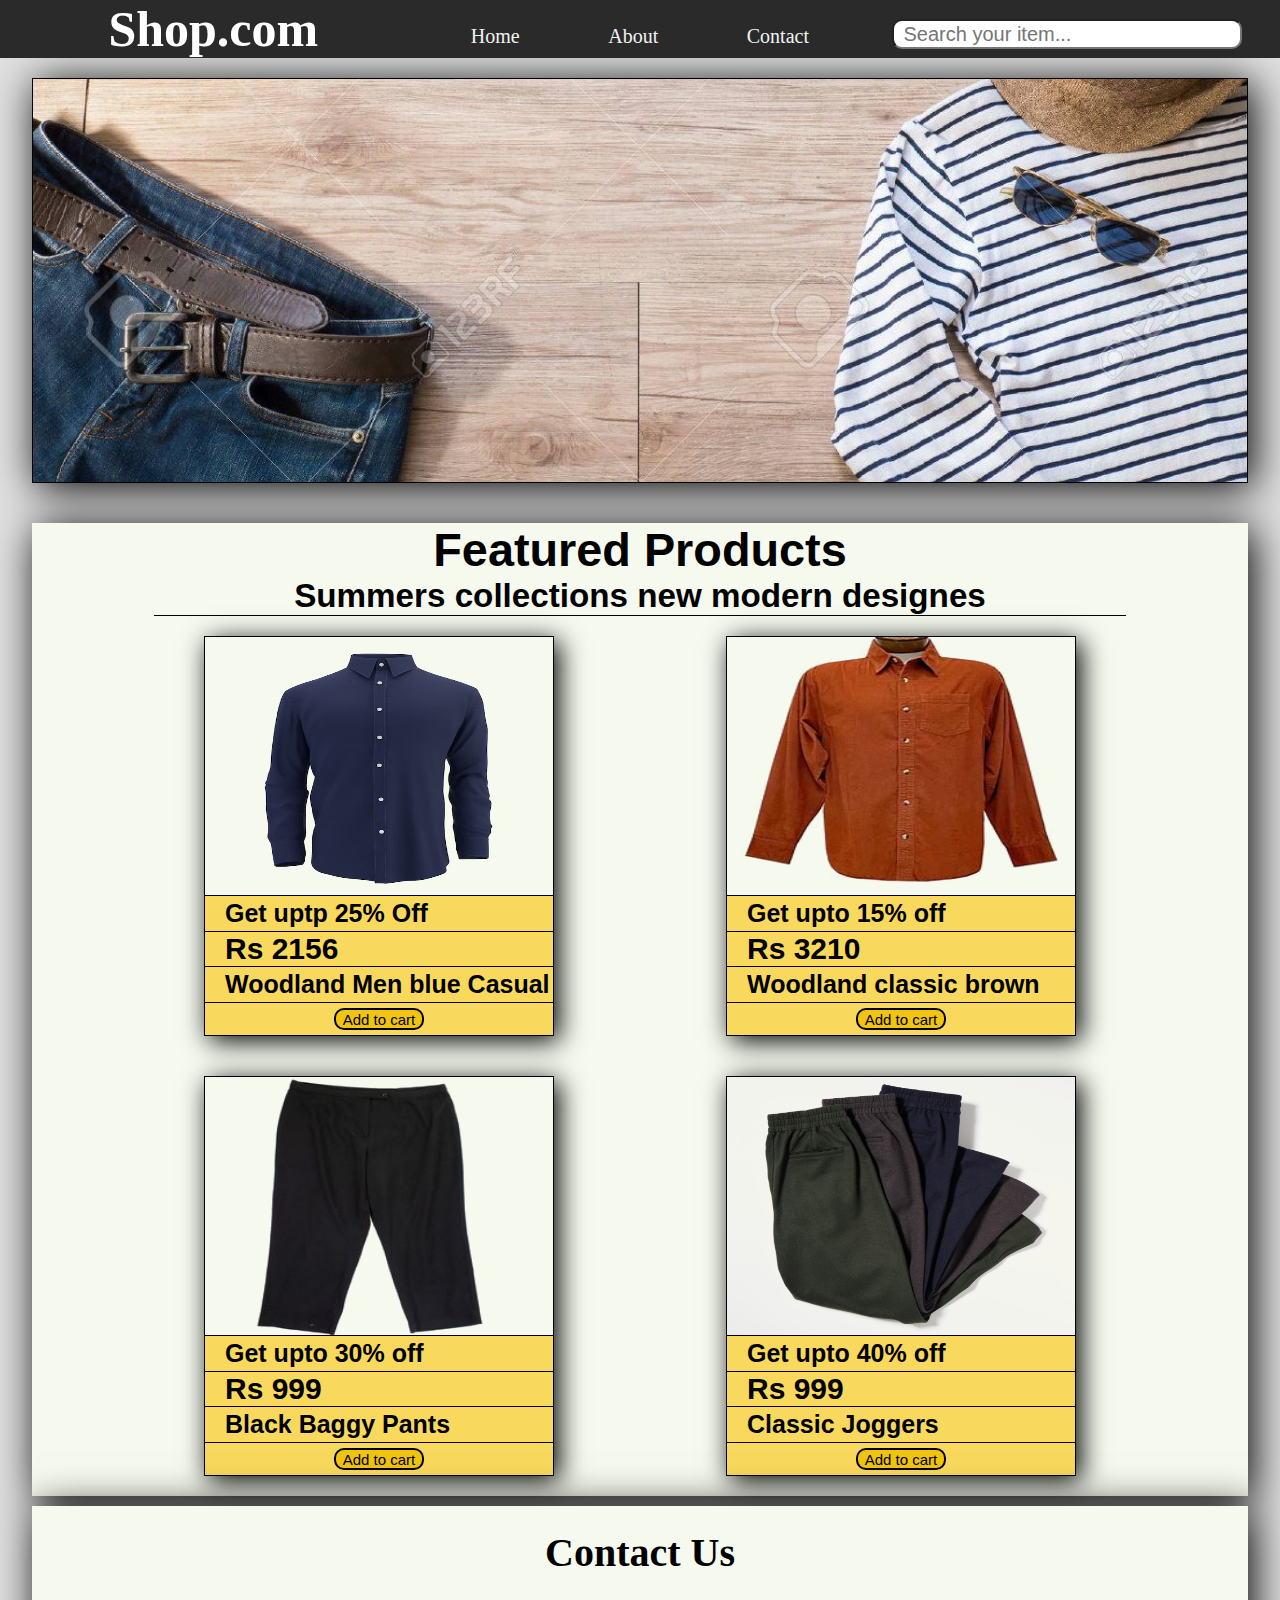
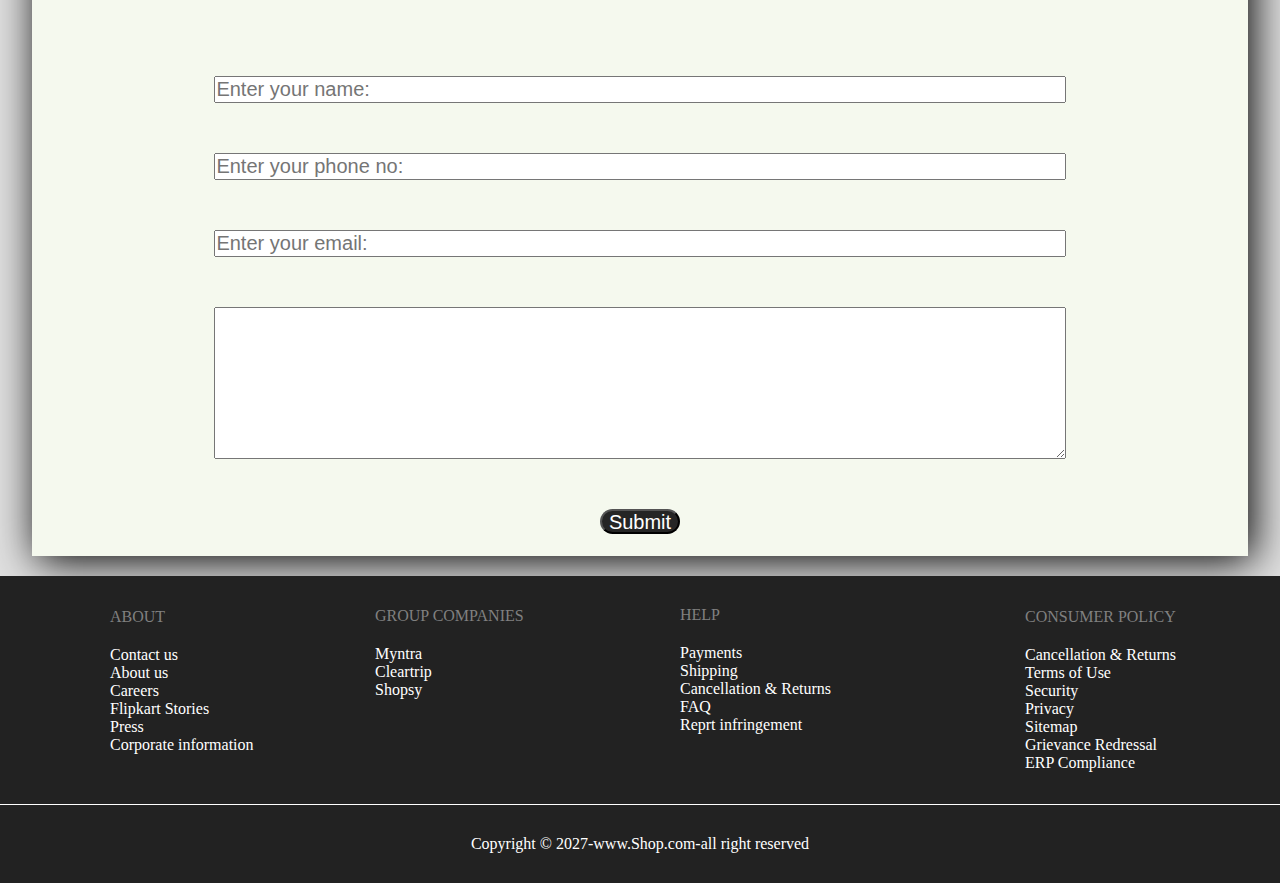
<file: index.html>
<!DOCTYPE html>
<html lang="en">
<head>
    <meta charset="UTF-8">
    <meta name="viewport" content="width=device-width, initial-scale=1.0">
    <title>Document</title>
    <link rel="stylesheet" href="sidevchallange.css">
</head>
<body>

    <div class="container">

  <!-- nav bar start -->
   <nav class="navbar h-nav" >

      <div class="left_nav v-class">
        <h1>Shop.com</h1>
      </div>

       <div class="middle_nav v-class">
        <a href="" >Home</a>
        <a href="">About</a>
        <a href="#contact">Contact</a>
       </div>

       <div class="right_nav v-class">
        <input type="search" placeholder="Search your item..." id="search">
       </div>

    <div class="burger">
        <div class="line"></div>
        <div class="line"></div>
        <div class="line"></div>
    </div>

   </nav>
   <!-- nav bar end -->

   <section class="info_section">
            
                <img src="background2.jpg" alt="">
                
    </section>

   <section class="product_section">

    <div class="heading_section">
        <h3 id="heading3">Featured Products</h3>
        <h5 id="heading5"> Summers collections new modern designes</h5>
    </div>

   <div class="upper_section">
    <div class="card1" onclick="window.location.href='siproduct.html'">
        <div class="image_section">
            <a href="">
                <img src="siblue.avif" alt="">
            </a>
        </div>
        <div class="offer">Get uptp 25% Off</div>
        <div class="price">Rs 2156</div>
        <div class="product_name">Woodland Men blue Casual</div>
        <div class="button">
            <button>Add to cart</button>
        </div>

    </div>
    <div class="card2" onclick="window.location.href='siproduct2.html'">
        <div class="image_section"> 
            <a href="">
                <img src="si1.jpg" alt="">
            </a>
        </div>
        <div class="offer">Get upto 15% off</div>
        <div class="price">Rs 3210</div>
        <div class="product_name">Woodland classic brown</div>
        <div class="button">
            <button>Add to cart</button>
        </div>
    </div>
   </div>

   <div class="lower_section">
    <div class="card3" onclick="window.location.href='siproduct3.html'">
        <div class="image_section">
            <a href="">
                <img src="siblack.jpg" alt="">
            </a>
        </div>

        <div class="offer">Get upto 30% off</div>
        <div class="price">Rs 999</div>
        <div class="product_name">Black Baggy Pants</div>
        <div class="button">
            <button>Add to cart</button>
        </div>

    </div>
    <div class="card4" onclick="window.location.href='siproduct4.html'">
        <div class="image_section">
            <a href="">
                <img src="sipants.avif" alt="">
            </a>
        </div>
        <div class="offer">Get upto 40% off</div>
        <div class="price">Rs 999</div>
        <div class="product_name">Classic Joggers</div>
        <div class="button">
            <button>Add to cart</button>
        </div>
    </div>
   </div>

  </section>

   <section id="contact">
    <h2>Contact Us</h2>
     <div class="form">
        <input type="text" name="text" id="text" placeholder="Enter your name:">
        <input type="text" name="number" id="number" placeholder="Enter your phone no:">
        <input type="email" name="email" id="email" placeholder="Enter your email:">
        <textarea name="text" id="textarea" cols="30" rows="10"></textarea>
        <button id="submit">Submit</button>
     </div>
</section>

<footer class="footer">
    

            
          <div class="footer1">
            <div class="div1">
          <div class="para">
                <p >ABOUT</p>
                </div>
                <ul>
                    <li>Contact us</li>
                    <li>About us</li>
                    <li>Careers</li>
                    <li>Flipkart Stories</li>
                    <li>Press</li>
                    <li>Corporate information</li>
                </ul>
            </div>
            <div class="div2">
                <div class="para">
                <p >GROUP COMPANIES</p>
                </div>
                <ul>
                    <li>Myntra</li>
                    <li>Cleartrip</li>
                    <li>Shopsy</li>
                </ul>
            </div>
            
            <div class="div3">
                <div class="para">
                <p >HELP</p>
                </div>
                <ul>
                    <li>Payments</li>
                    <li>Shipping</li>
                    <li>Cancellation & Returns</li>
                    <li>FAQ</li>
                    <li>Reprt infringement</li>
                </ul>
            </div>
            <div class="div4">
                <div class="para">
                <p >CONSUMER POLICY</p>
                </div>
                <ul>
                    <li>Cancellation & Returns</li>
                    <li>Terms of Use</li>
                    <li>Security</li>
                    <li>Privacy</li>
                    <li>Sitemap</li>
                    <li>Grievance Redressal</li>
                    <li>ERP Compliance</li>
                </ul>
            </div>
        </div>
        
            <div class="footer2">
                <p>Copyright &copy; 2027-www.Shop.com-all right reserved</p>
            </div>
</footer>


 
    
   <!-- container end -->
    </div>

    <script src="sidevchallange.js"></script>
</body>
</html>
</file>
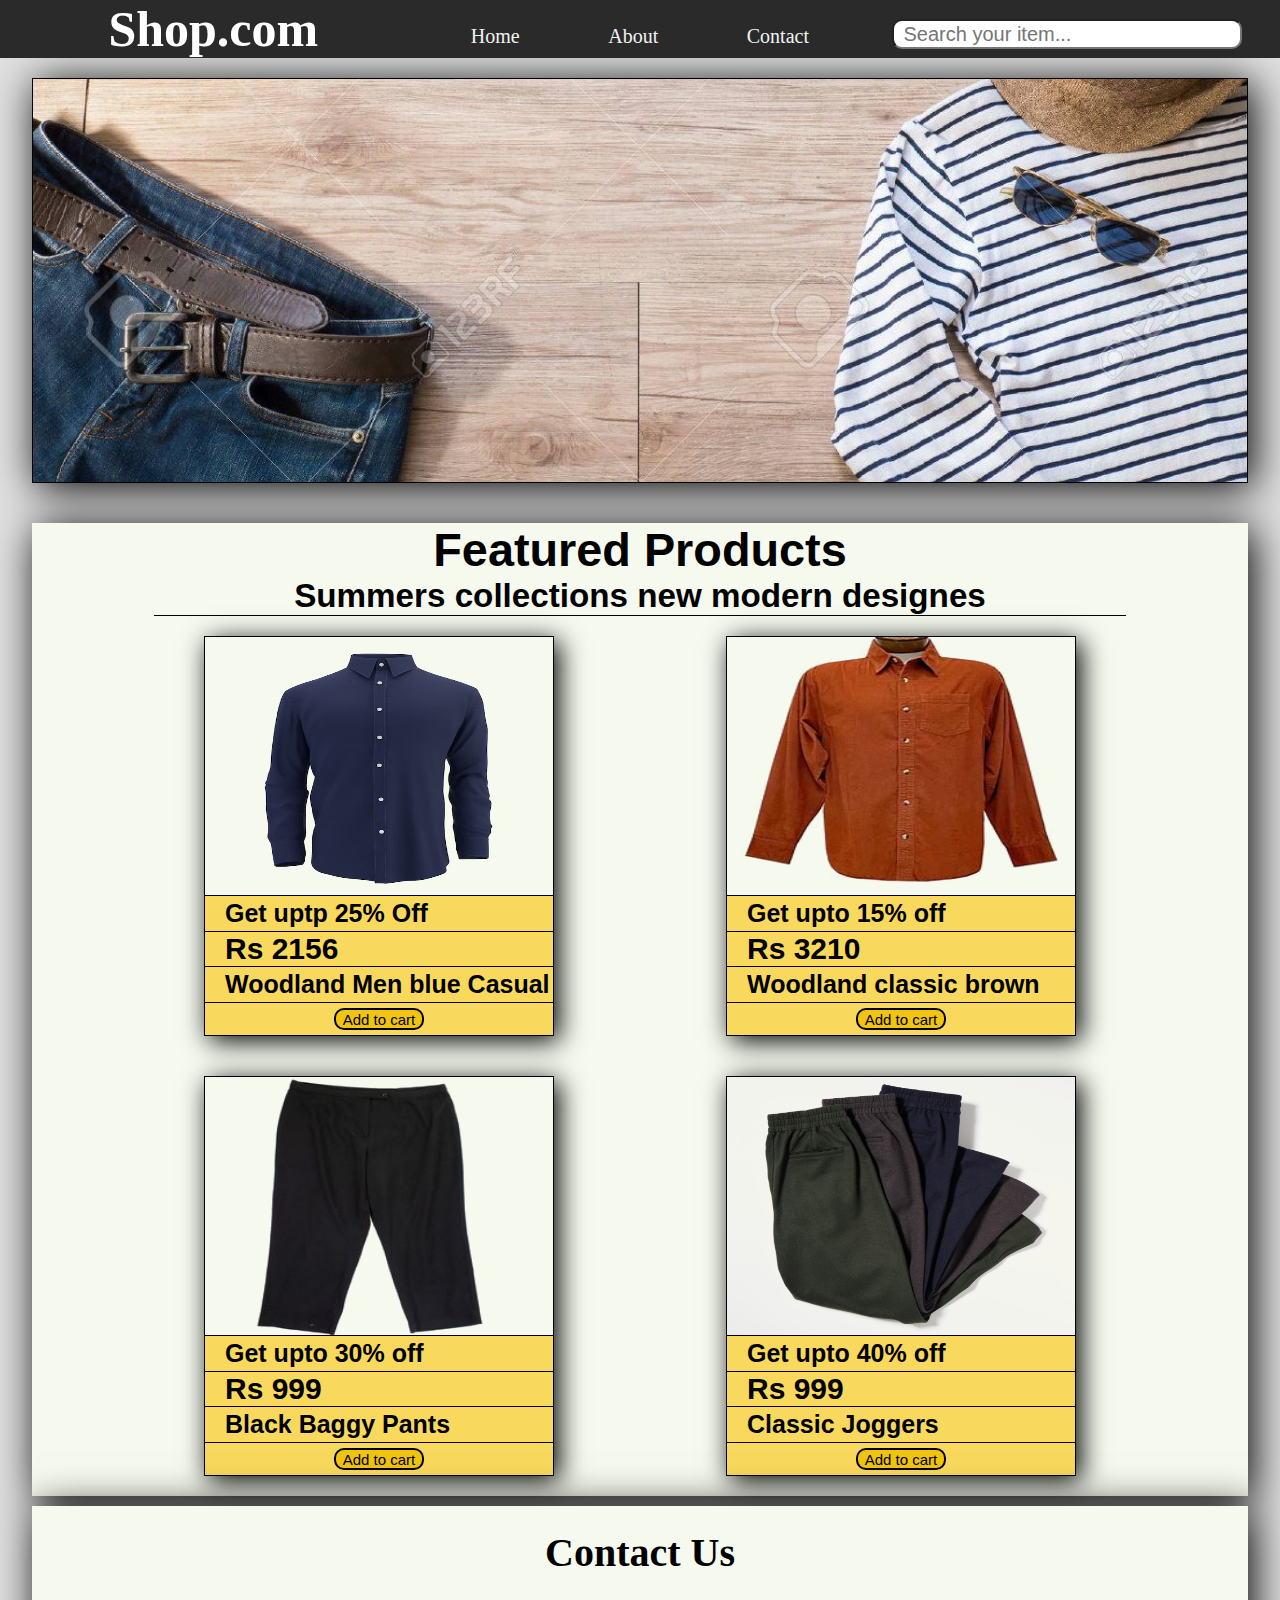
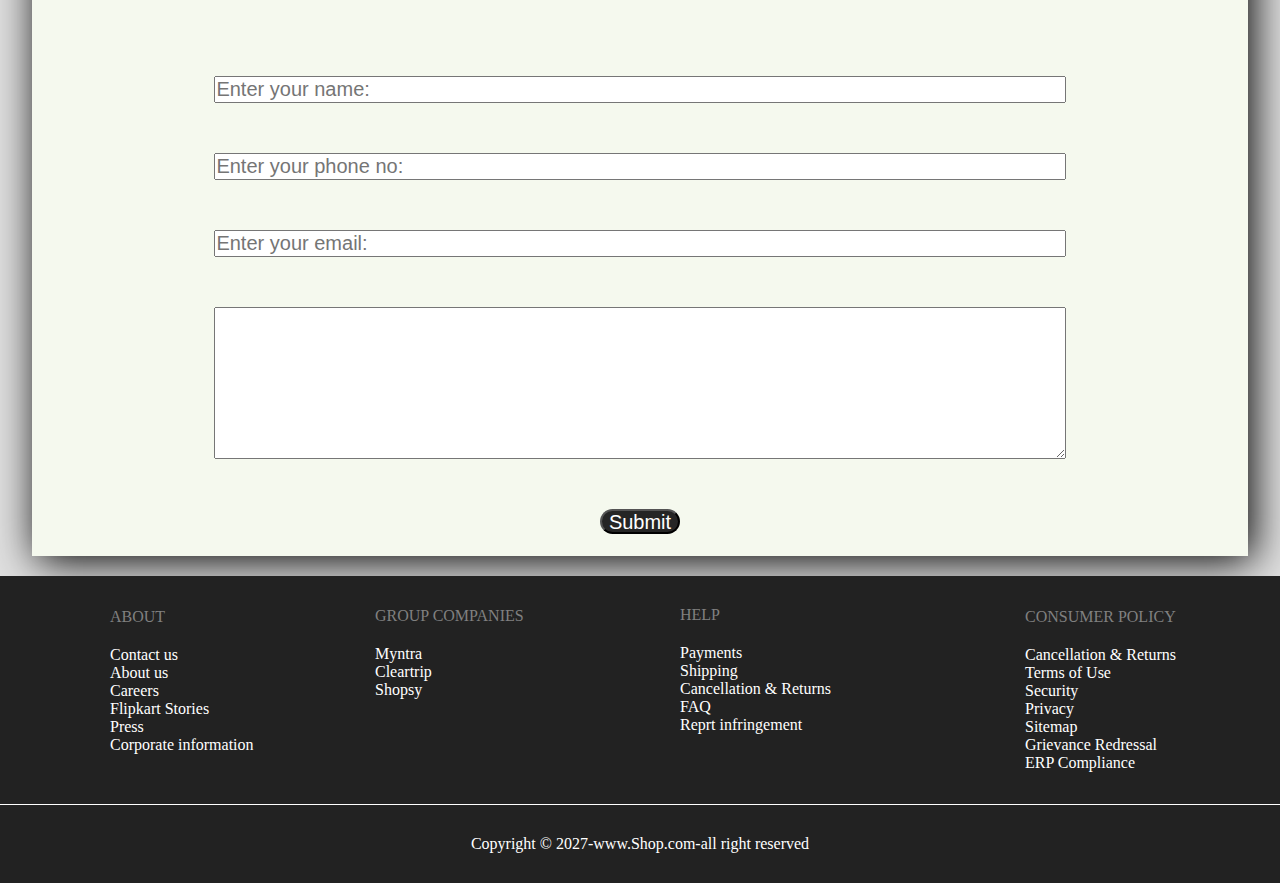
<file: sidevchallange.html>
<!DOCTYPE html>
<html lang="en">
<head>
    <meta charset="UTF-8">
    <meta name="viewport" content="width=device-width, initial-scale=1.0">
    <title>Document</title>
    <link rel="stylesheet" href="sidevchallange.css">
</head>
<body>

    <div class="container">

  <!-- nav bar start -->
   <nav class="navbar h-nav" >

      <div class="left_nav v-class">
        <h1>Shop.com</h1>
      </div>

       <div class="middle_nav v-class">
        <a href="" >Home</a>
        <a href="">About</a>
        <a href="#contact">Contact</a>
       </div>

       <div class="right_nav v-class">
        <input type="search" placeholder="Search your item..." id="search">
       </div>

    <div class="burger">
        <div class="line"></div>
        <div class="line"></div>
        <div class="line"></div>
    </div>

   </nav>
   <!-- nav bar end -->

   <section class="info_section">
            
                <img src="background2.jpg" alt="">
                
    </section>

   <section class="product_section">

    <div class="heading_section">
        <h3 id="heading3">Featured Products</h3>
        <h5 id="heading5"> Summers collections new modern designes</h5>
    </div>

   <div class="upper_section">
    <div class="card1" onclick="window.location.href='siproduct.html'">
        <div class="image_section">
            <a href="">
                <img src="siblue.avif" alt="">
            </a>
        </div>
        <div class="offer">Get uptp 25% Off</div>
        <div class="price">Rs 2156</div>
        <div class="product_name">Woodland Men blue Casual</div>
        <div class="button">
            <button>Add to cart</button>
        </div>

    </div>
    <div class="card2" onclick="window.location.href='siproduct2.html'">
        <div class="image_section"> 
            <a href="">
                <img src="si1.jpg" alt="">
            </a>
        </div>
        <div class="offer">Get upto 15% off</div>
        <div class="price">Rs 3210</div>
        <div class="product_name">Woodland classic brown</div>
        <div class="button">
            <button>Add to cart</button>
        </div>
    </div>
   </div>

   <div class="lower_section">
    <div class="card3" onclick="window.location.href='siproduct3.html'">
        <div class="image_section">
            <a href="">
                <img src="siblack.jpg" alt="">
            </a>
        </div>

        <div class="offer">Get upto 30% off</div>
        <div class="price">Rs 999</div>
        <div class="product_name">Black Baggy Pants</div>
        <div class="button">
            <button>Add to cart</button>
        </div>

    </div>
    <div class="card4" onclick="window.location.href='siproduct4.html'">
        <div class="image_section">
            <a href="">
                <img src="sipants.avif" alt="">
            </a>
        </div>
        <div class="offer">Get upto 40% off</div>
        <div class="price">Rs 999</div>
        <div class="product_name">Classic Joggers</div>
        <div class="button">
            <button>Add to cart</button>
        </div>
    </div>
   </div>

  </section>

   <section id="contact">
    <h2>Contact Us</h2>
     <div class="form">
        <input type="text" name="text" id="text" placeholder="Enter your name:">
        <input type="text" name="number" id="number" placeholder="Enter your phone no:">
        <input type="email" name="email" id="email" placeholder="Enter your email:">
        <textarea name="text" id="textarea" cols="30" rows="10"></textarea>
        <button id="submit">Submit</button>
     </div>
</section>

<footer class="footer">
    

            
          <div class="footer1">
            <div class="div1">
          <div class="para">
                <p >ABOUT</p>
                </div>
                <ul>
                    <li>Contact us</li>
                    <li>About us</li>
                    <li>Careers</li>
                    <li>Flipkart Stories</li>
                    <li>Press</li>
                    <li>Corporate information</li>
                </ul>
            </div>
            <div class="div2">
                <div class="para">
                <p >GROUP COMPANIES</p>
                </div>
                <ul>
                    <li>Myntra</li>
                    <li>Cleartrip</li>
                    <li>Shopsy</li>
                </ul>
            </div>
            
            <div class="div3">
                <div class="para">
                <p >HELP</p>
                </div>
                <ul>
                    <li>Payments</li>
                    <li>Shipping</li>
                    <li>Cancellation & Returns</li>
                    <li>FAQ</li>
                    <li>Reprt infringement</li>
                </ul>
            </div>
            <div class="div4">
                <div class="para">
                <p >CONSUMER POLICY</p>
                </div>
                <ul>
                    <li>Cancellation & Returns</li>
                    <li>Terms of Use</li>
                    <li>Security</li>
                    <li>Privacy</li>
                    <li>Sitemap</li>
                    <li>Grievance Redressal</li>
                    <li>ERP Compliance</li>
                </ul>
            </div>
        </div>
        
            <div class="footer2">
                <p>Copyright &copy; 2027-www.Shop.com-all right reserved</p>
            </div>
</footer>


 
    
   <!-- container end -->
    </div>

    <script src="sidevchallange.js"></script>
</body>
</html>
</file>
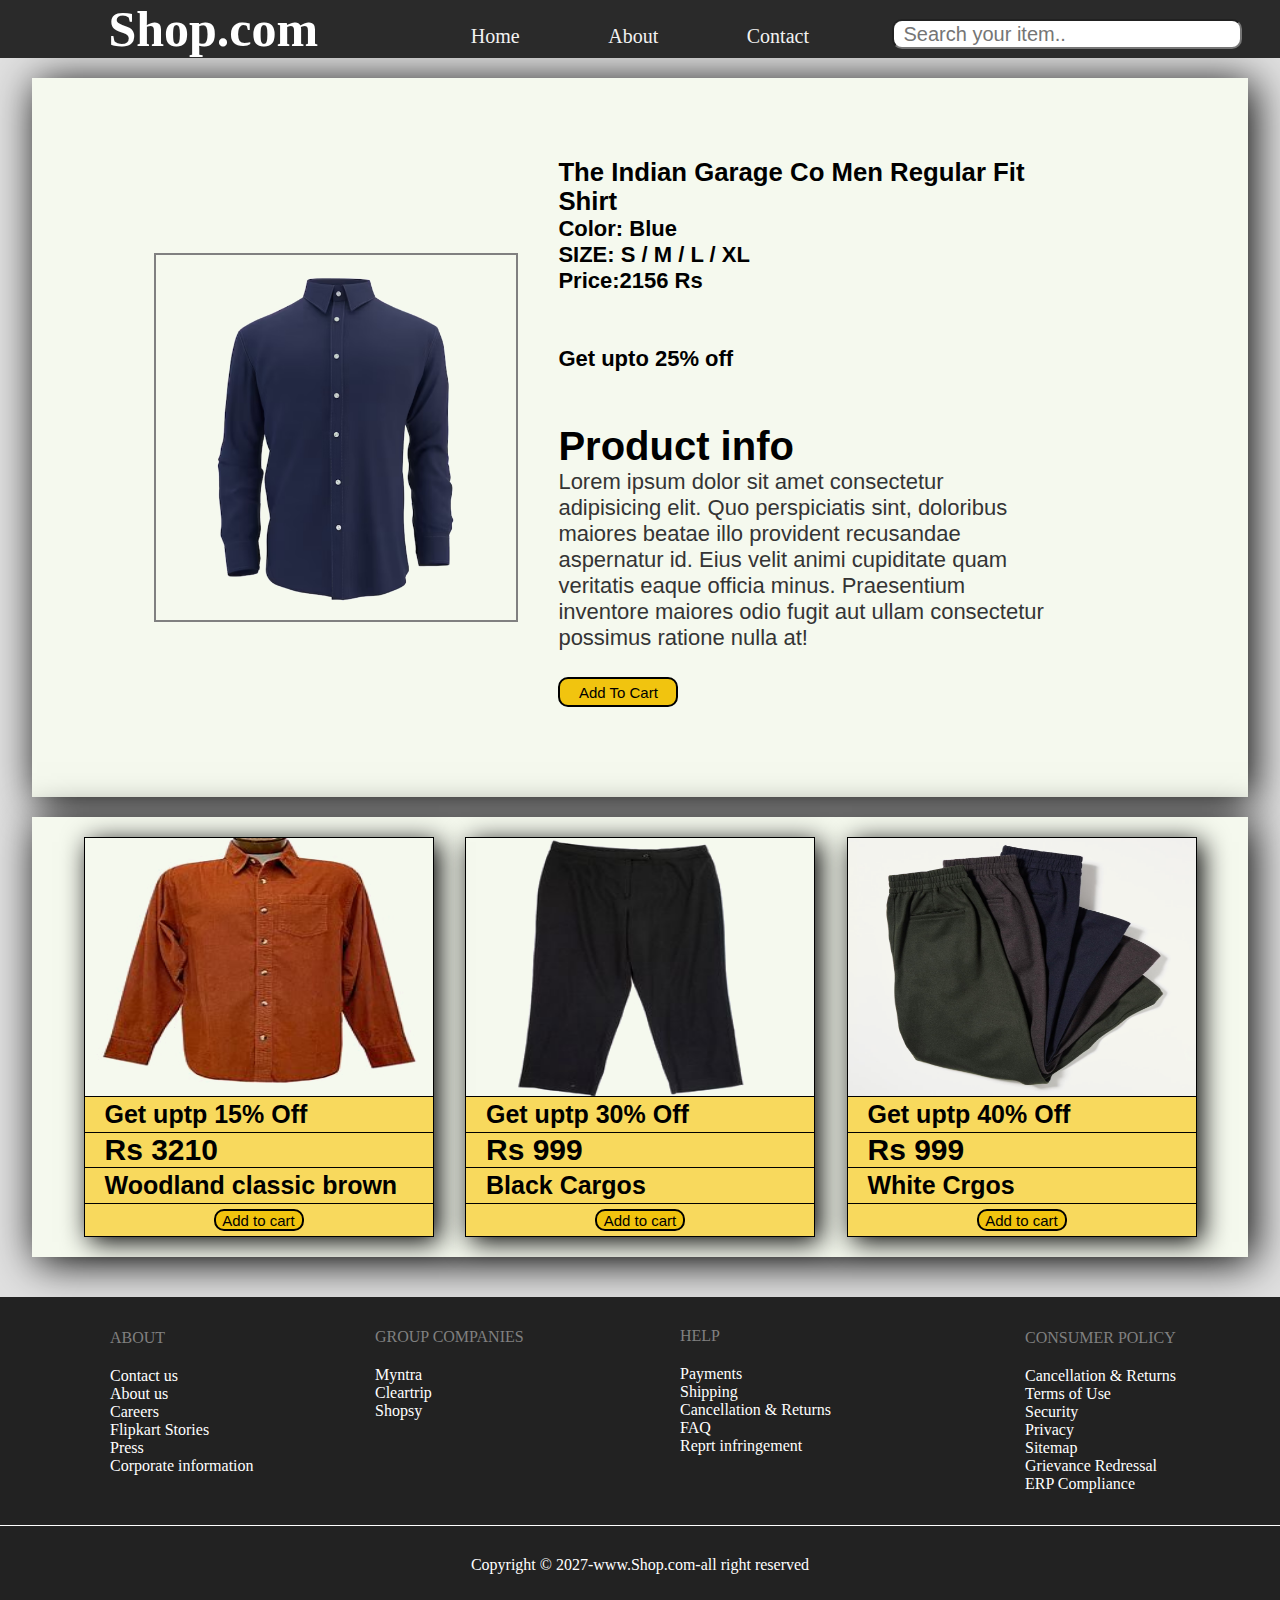
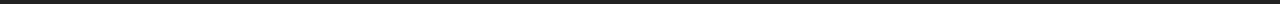
<file: siproduct.html>
<!DOCTYPE html>
<html lang="en">
<head>
    <meta charset="UTF-8">
    <meta name="viewport" content="width=device-width, initial-scale=1.0">
    <title>Document</title>
    <link rel="stylesheet" href="sidevchallange.css">
</head>
<body>
    <div class="container">

        <!-- nav bar start -->
         <nav class="navbar h-nav" >
      
            <div class="left_nav v-class">
              <h1>Shop.com</h1>
            </div>
      
             <div class="middle_nav v-class">
              <a href="index.html" >Home</a>
              <a href="">About</a>
              <a href="#contact">Contact</a>
             </div>
      
             <div class="right_nav v-class">
              <input type="search" placeholder="Search your item.." id="search">
             </div>
      
          <div class="burger">
              <div class="line"></div>
              <div class="line"></div>
              <div class="line"></div>
          </div>
      
         </nav>
         <!-- nav bar end -->
      
        
        <div class="product_info">
            <div class="right_product_info">
                <img src="siblue.avif" alt="">
            </div>
            <div class="left_product_info">
                <h3>The Indian Garage Co Men Regular Fit Shirt</h3>
                <h4>Color: Blue</h4>
                <h4>SIZE: S / M / L / XL</h4>
                <h4>Price:2156 Rs</h4>
                <BR></BR>
                <h4>Get upto 25% off</h4>
                <BR></BR>
                <h2>Product info</h2>
                <p>Lorem ipsum dolor sit amet consectetur adipisicing elit. Quo perspiciatis sint, doloribus maiores beatae illo provident recusandae aspernatur id. Eius velit animi cupiditate quam veritatis eaque officia minus. Praesentium inventore maiores odio fugit aut ullam consectetur possimus ratione nulla at!</p>
                <br>
                
                <button id="addbtn"> Add To Cart</button>
            </div>
                 
        </div>


        <div class="other_products">

            <div class="card2" onclick="window.location.href='siproduct2.html'">
                <div class="image_section"> 
                    <a href="">
                        <img src="si1.jpg" alt="">
                    </a>
                </div>
                <div class="offer">Get uptp 15% Off</div>
                <div class="price">Rs 3210</div>
                <div class="product_name">Woodland classic brown</div>
                <div class="button">
                    <button>Add to cart</button>
                </div>
            </div>


            <div class="card3" onclick="window.location.href='siproduct3.html'">
                <div class="image_section">
                    <a href="">
                        <img src="siblack.jpg" alt="">
                    </a>
                </div>
                <div class="offer">Get uptp 30% Off</div>
                <div class="price">Rs 999</div>
                <div class="product_name">Black Cargos</div>
                <div class="button">
                    <button>Add to cart</button>
                </div>
            </div>
          

            <div class="card4" onclick="window.location.href='siproduct4.html'">
                <div class="image_section">
                    <a href="">
                        <img src="sipants.avif" alt="">
                    </a>
                </div>
                <div class="offer">Get uptp 40% Off</div>
                <div class="price">Rs 999</div>
                <div class="product_name">White Crgos</div>
                <div class="button">
                    <button>Add to cart</button>
                </div>
            </div>

           </div>


        
       


        
    
      
        
        
      
      <footer class="footer">
          
      
                  
                <div class="footer1">
                  <div class="div1">
                <div class="para">
                      <p >ABOUT</p>
                      </div>
                      <ul>
                          <li>Contact us</li>
                          <li>About us</li>
                          <li>Careers</li>
                          <li>Flipkart Stories</li>
                          <li>Press</li>
                          <li>Corporate information</li>
                      </ul>
                  </div>
                  <div class="div2">
                      <div class="para">
                      <p >GROUP COMPANIES</p>
                      </div>
                      <ul>
                          <li>Myntra</li>
                          <li>Cleartrip</li>
                          <li>Shopsy</li>
                      </ul>
                  </div>
                  
                  <div class="div3">
                      <div class="para">
                      <p >HELP</p>
                      </div>
                      <ul>
                          <li>Payments</li>
                          <li>Shipping</li>
                          <li>Cancellation & Returns</li>
                          <li>FAQ</li>
                          <li>Reprt infringement</li>
                      </ul>
                  </div>
                  <div class="div4">
                      <div class="para">
                      <p >CONSUMER POLICY</p>
                      </div>
                      <ul>
                          <li>Cancellation & Returns</li>
                          <li>Terms of Use</li>
                          <li>Security</li>
                          <li>Privacy</li>
                          <li>Sitemap</li>
                          <li>Grievance Redressal</li>
                          <li>ERP Compliance</li>
                      </ul>
                  </div>
              </div>
              
                  <div class="footer2">
                      <p>Copyright &copy; 2027-www.Shop.com-all right reserved</p>
                  </div>
      </footer>
      
      
       
          
         <!-- container end -->
          </div>
        
          <script src="sidevchallange.js"></script>
</body>
</html>
</file>
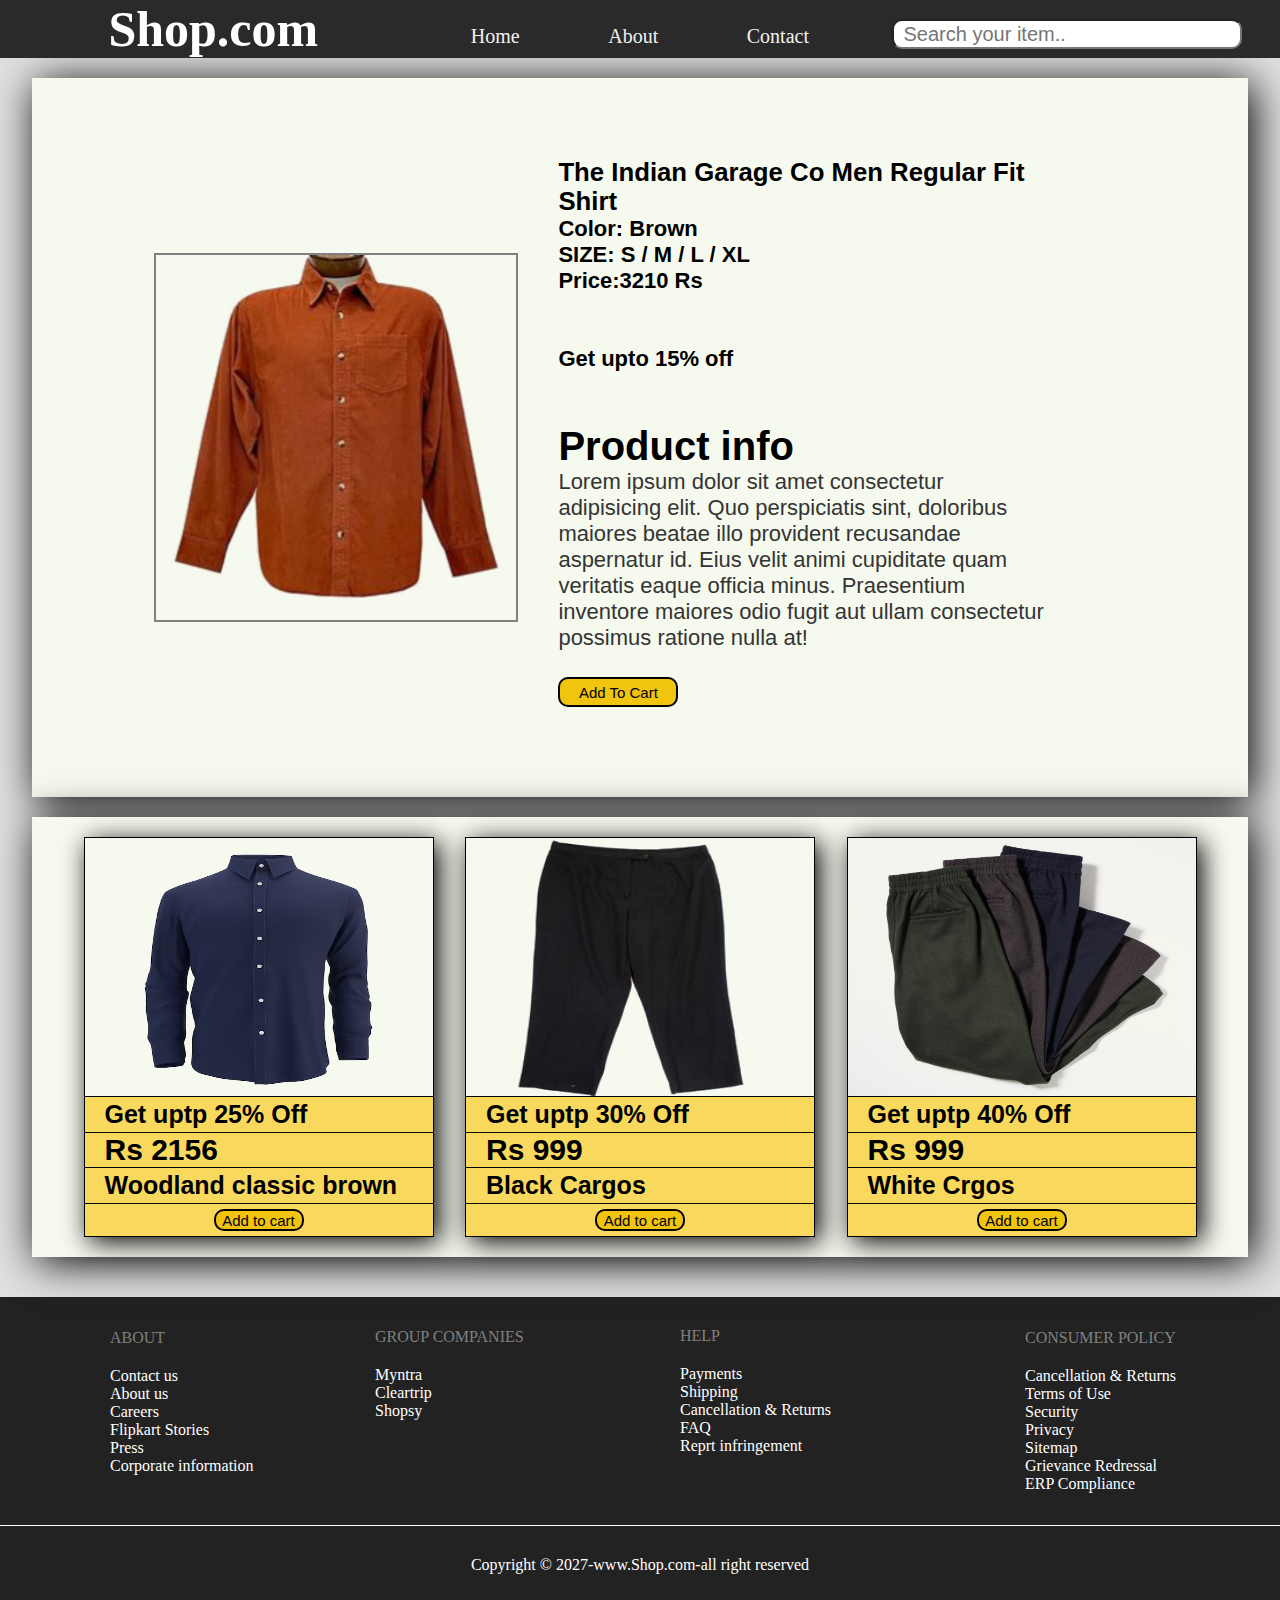
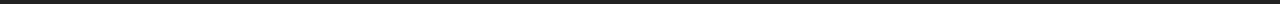
<file: siproduct2.html>
<!DOCTYPE html>
<html lang="en">
<head>
    <meta charset="UTF-8">
    <meta name="viewport" content="width=device-width, initial-scale=1.0">
    <title>Document</title>
    <link rel="stylesheet" href="sidevchallange.css">
</head>
<body>
    
    <div class="container">

        <!-- nav bar start -->
         <nav class="navbar h-nav" >
      
            <div class="left_nav v-class">
              <h1>Shop.com</h1>
            </div>
             
             <div class="middle_nav v-class">
              <a href="index.html" >Home</a>
              <a href="">About</a>
              <a href="#contact">Contact</a>
             </div>
      
             <div class="right_nav v-class">
              <input type="search" placeholder="Search your item.." id="search">
             </div>
      
          <div class="burger">
              <div class="line"></div>
              <div class="line"></div>
              <div class="line"></div>
          </div>
      
         </nav>
         <!-- nav bar end -->
      
        
        <div class="product_info">
            <div class="right_product_info">
                <img src="si1.jpg" alt="">
            </div>
            <div class="left_product_info">
                <h3>The Indian Garage Co Men Regular Fit Shirt</h3>
                <h4>Color: Brown</h4>
                <h4>SIZE: S / M / L / XL</h4>
                <h4>Price:3210 Rs</h4>
                <BR></BR>
                <h4>Get upto 15% off</h4>
                <BR></BR>
                <h2>Product info</h2>
                <p>Lorem ipsum dolor sit amet consectetur adipisicing elit. Quo perspiciatis sint, doloribus maiores beatae illo provident recusandae aspernatur id. Eius velit animi cupiditate quam veritatis eaque officia minus. Praesentium inventore maiores odio fugit aut ullam consectetur possimus ratione nulla at!</p>
            
                <br>
                <button id="addbtn"> Add To Cart</button>
            </div>
                 
        </div>


        <div class="other_products">

            <div class="card2" onclick="window.location.href='siproduct.html'">
                <div class="image_section"> 
                    <a href="">
                        <img src="siblue.avif" alt="">
                    </a>
                </div>
                <div class="offer">Get uptp 25% Off</div>
                <div class="price">Rs 2156</div>
                <div class="product_name">Woodland classic brown</div>
                <div class="button">
                    <button>Add to cart</button>
                </div>
            </div>


            <div class="card3" onclick="window.location.href='siproduct3.html'">
                <div class="image_section">
                    <a href="">
                        <img src="siblack.jpg" alt="">
                    </a>
                </div>
                <div class="offer">Get uptp 30% Off</div>
                <div class="price">Rs 999</div>
                <div class="product_name">Black Cargos</div>
                <div class="button">
                    <button>Add to cart</button>
                </div>
            </div>
          

            <div class="card4" onclick="window.location.href='siproduct4.html'">
                <div class="image_section">
                    <a href="">
                        <img src="sipants.avif" alt="">
                    </a>
                </div>
                <div class="offer">Get uptp 40% Off</div>
                <div class="price">Rs 999</div>
                <div class="product_name">White Crgos</div>
                <div class="button">
                    <button>Add to cart</button>
                </div>
            </div>

           </div>


        
       </div>


        </div>

      
      <footer class="footer">
          
      
                  
                <div class="footer1">
                  <div class="div1">
                <div class="para">
                      <p >ABOUT</p>
                      </div>
                      <ul>
                          <li>Contact us</li>
                          <li>About us</li>
                          <li>Careers</li>
                          <li>Flipkart Stories</li>
                          <li>Press</li>
                          <li>Corporate information</li>
                      </ul>
                  </div>
                  <div class="div2">
                      <div class="para">
                      <p >GROUP COMPANIES</p>
                      </div>
                      <ul>
                          <li>Myntra</li>
                          <li>Cleartrip</li>
                          <li>Shopsy</li>
                      </ul>
                  </div>
                  
                  <div class="div3">
                      <div class="para">
                      <p >HELP</p>
                      </div>
                      <ul>
                          <li>Payments</li>
                          <li>Shipping</li>
                          <li>Cancellation & Returns</li>
                          <li>FAQ</li>
                          <li>Reprt infringement</li>
                      </ul>
                  </div>
                  <div class="div4">
                      <div class="para">
                      <p >CONSUMER POLICY</p>
                      </div>
                      <ul>
                          <li>Cancellation & Returns</li>
                          <li>Terms of Use</li>
                          <li>Security</li>
                          <li>Privacy</li>
                          <li>Sitemap</li>
                          <li>Grievance Redressal</li>
                          <li>ERP Compliance</li>
                      </ul>
                  </div>
              </div>
              
                  <div class="footer2">
                      <p>Copyright &copy; 2027-www.Shop.com-all right reserved</p>
                  </div>
      </footer>
      
      
       
          
         <!-- container end -->
          </div>




    <script src="sidevchallange.js"></script>
</body>
</html>
</file>
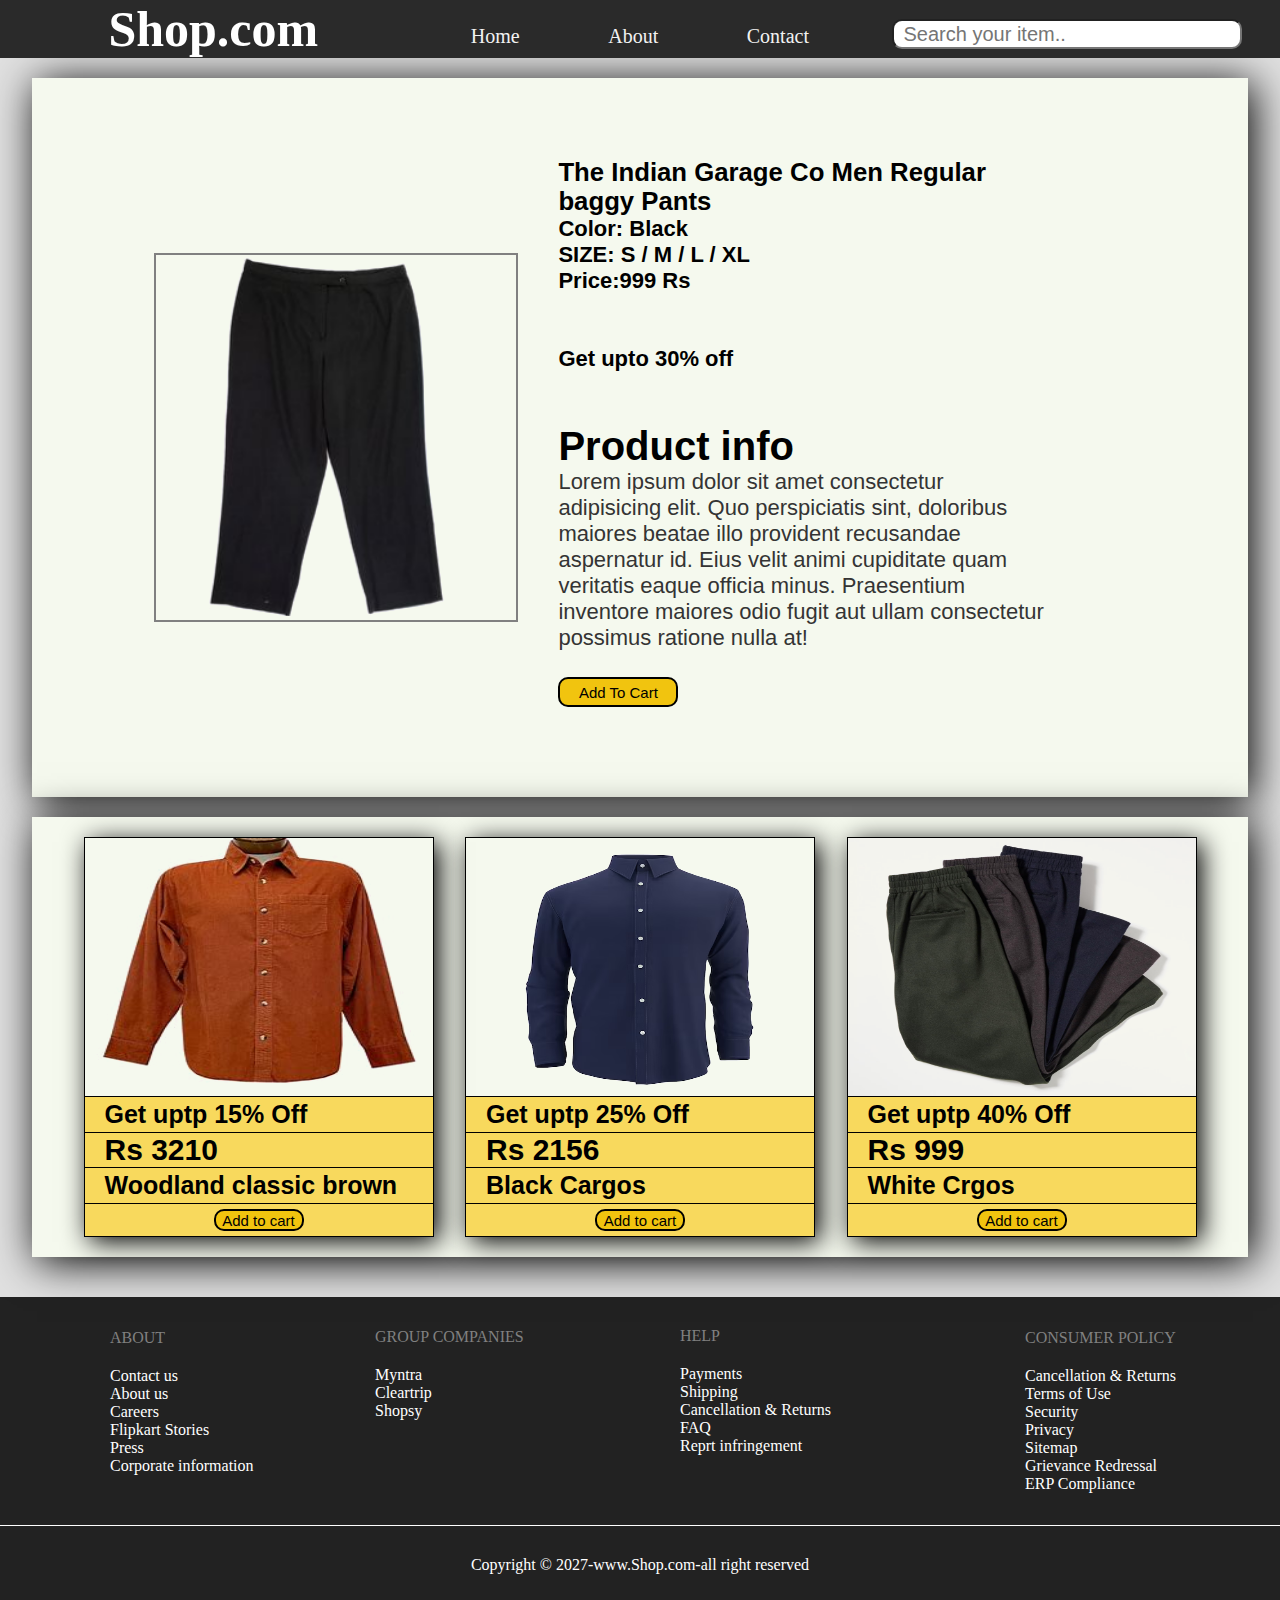
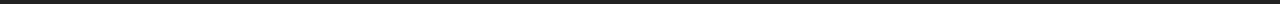
<file: siproduct3.html>
<!DOCTYPE html>
<html lang="en">
<head>
    <meta charset="UTF-8">
    <meta name="viewport" content="width=device-width, initial-scale=1.0">
    <title>Document</title>
    <link rel="stylesheet" href="sidevchallange.css">
</head>
<body>
    
    <div class="container">

        <!-- nav bar start -->
         <nav class="navbar h-nav" >
      
            <div class="left_nav v-class">
              <h1>Shop.com</h1>
            </div>
      
             <div class="middle_nav v-class">
              <a href="index.html">Home</a>
              <a href="">About</a>
              <a href="#contact">Contact</a>
             </div>
      
             <div class="right_nav v-class">
              <input type="search" placeholder="Search your item.." id="search">
             </div>
      
          <div class="burger">
              <div class="line"></div>
              <div class="line"></div>
              <div class="line"></div>
          </div>
      
         </nav>
         <!-- nav bar end -->
      
        
        <div class="product_info">
            <div class="right_product_info">
                <img src="siblack.jpg" alt="">
            </div>
            <div class="left_product_info">
                <h3>The Indian Garage Co Men Regular baggy Pants</h3>
                <h4>Color: Black</h4>
                <h4>SIZE: S / M / L / XL </h4>
                <h4>Price:999 Rs</h4>
                <BR></BR>
                <h4>Get upto 30% off</h4>
                <BR></BR>
                <h2>Product info</h2>
                <p>Lorem ipsum dolor sit amet consectetur adipisicing elit. Quo perspiciatis sint, doloribus maiores beatae illo provident recusandae aspernatur id. Eius velit animi cupiditate quam veritatis eaque officia minus. Praesentium inventore maiores odio fugit aut ullam consectetur possimus ratione nulla at!</p>
                
                <br>
                <button id="addbtn"> Add To Cart</button>
            </div>
                 
        </div>


        <div class="other_products">

            <div class="card2" onclick="window.location.href='siproduct2.html'">
                <div class="image_section"> 
                    <a href="">
                        <img src="si1.jpg" alt="">
                    </a>
                </div>
                <div class="offer">Get uptp 15% Off</div>
                <div class="price">Rs 3210</div>
                <div class="product_name">Woodland classic brown</div>
                <div class="button">
                    <button>Add to cart</button>
                </div>
            </div>


            <div class="card3" onclick="window.location.href='siproduct.html'">
                <div class="image_section">
                    <a href="">
                        <img src="siblue.avif" alt="">
                    </a>
                </div>
                <div class="offer">Get uptp 25% Off</div>
                <div class="price">Rs 2156</div>
                <div class="product_name">Black Cargos</div>
                <div class="button">
                    <button>Add to cart</button>
                </div>
            </div>
          

            <div class="card4" onclick="window.location.href='siproduct4.html'">
                <div class="image_section" >
                    <a href="">
                        <img src="sipants.avif" alt="">
                    </a>
                </div>
                <div class="offer">Get uptp 40% Off</div>
                <div class="price">Rs 999</div>
                <div class="product_name">White Crgos</div>
                <div class="button">
                    <button>Add to cart</button>
                </div>
            </div>

           </div>


        
       </div>


        </div>

      
        
      
      
      <footer class="footer">
          
      
                  
                <div class="footer1">
                  <div class="div1">
                <div class="para">
                      <p >ABOUT</p>
                      </div>
                      <ul>
                          <li>Contact us</li>
                          <li>About us</li>
                          <li>Careers</li>
                          <li>Flipkart Stories</li>
                          <li>Press</li>
                          <li>Corporate information</li>
                      </ul>
                  </div>
                  <div class="div2">
                      <div class="para">
                      <p >GROUP COMPANIES</p>
                      </div>
                      <ul>
                          <li>Myntra</li>
                          <li>Cleartrip</li>
                          <li>Shopsy</li>
                      </ul>
                  </div>
                  
                  <div class="div3">
                      <div class="para">
                      <p >HELP</p>
                      </div>
                      <ul>
                          <li>Payments</li>
                          <li>Shipping</li>
                          <li>Cancellation & Returns</li>
                          <li>FAQ</li>
                          <li>Reprt infringement</li>
                      </ul>
                  </div>
                  <div class="div4">
                      <div class="para">
                      <p >CONSUMER POLICY</p>
                      </div>
                      <ul>
                          <li>Cancellation & Returns</li>
                          <li>Terms of Use</li>
                          <li>Security</li>
                          <li>Privacy</li>
                          <li>Sitemap</li>
                          <li>Grievance Redressal</li>
                          <li>ERP Compliance</li>
                      </ul>
                  </div>
              </div>
              
                  <div class="footer2">
                      <p>Copyright &copy; 2027-www.Shop.com-all right reserved</p>
                  </div>
      </footer>
      
      
       
          
         <!-- container end -->
          </div>




    <script src="sidevchallange.js"></script>
</body>
</html>
</file>
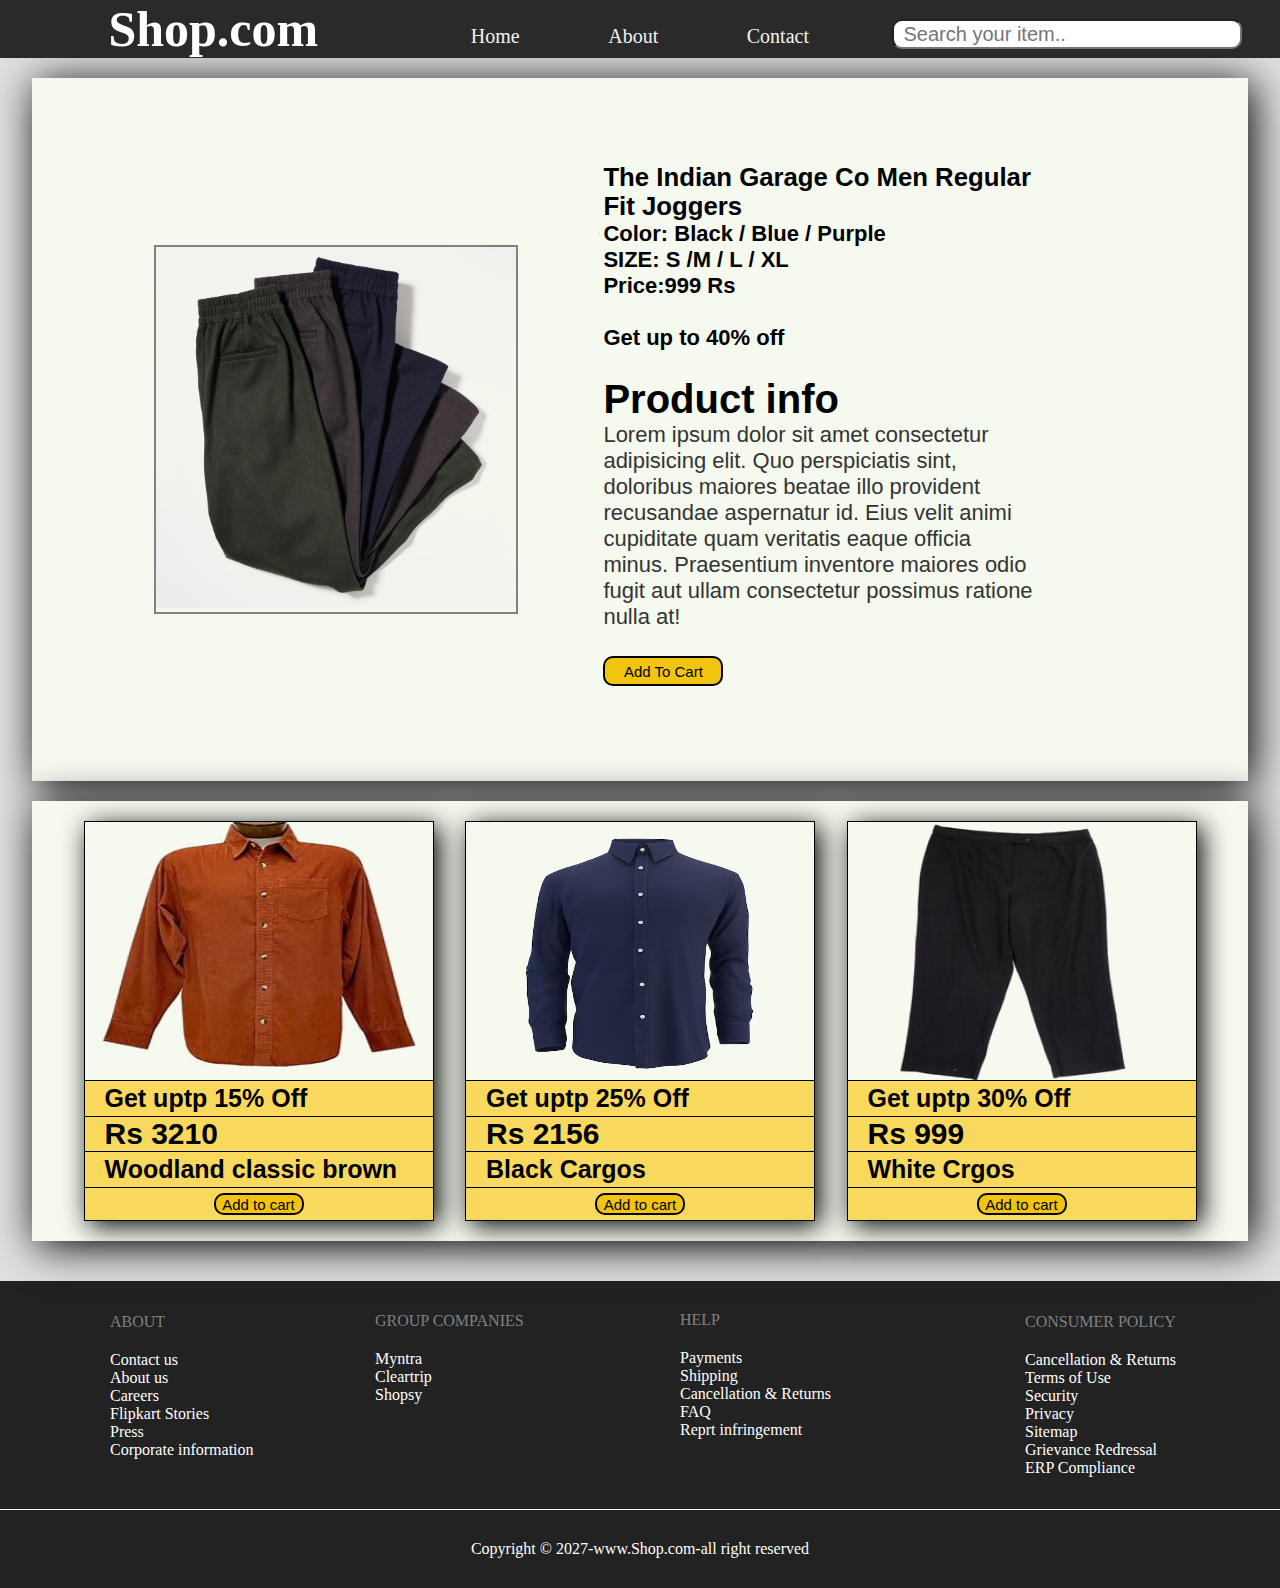
<file: siproduct4.html>
<!DOCTYPE html>
<html lang="en">
<head>
    <meta charset="UTF-8">
    <meta name="viewport" content="width=device-width, initial-scale=1.0">
    <title>Document</title>
    <link rel="stylesheet" href="sidevchallange.css">
</head>
<body>
    
    <div class="container">

        <!-- nav bar start -->
         <nav class="navbar h-nav" >
      
            <div class="left_nav v-class">
              <h1>Shop.com</h1>
            </div>
      
             <div class="middle_nav v-class">
              <a href="index.html">Home</a>
              <a href="">About</a>
              <a href="#contact">Contact</a>
             </div>
      
             <div class="right_nav v-class">
              <input type="search" placeholder="Search your item.." id="search">
             </div>
      
          <div class="burger">
              <div class="line"></div>
              <div class="line"></div>
              <div class="line"></div>
          </div>
      
         </nav>
         <!-- nav bar end -->
      
        
        <div class="product_info">
            <div class="right_product_info">
                <img src="sipants.avif" alt="">
            </div>
            <div class="left_product_info" style="padding: 85px">
                <h3>The Indian Garage Co Men Regular Fit Joggers</h3>
                <h4>Color: Black / Blue / Purple</h4>
                <h4>SIZE: S /M / L / XL</h4>
                <h4>Price:999 Rs</h4>
                <br>
                <h4>Get up to 40% off</h4>
                <br>
                <h2>Product info</h2>
                <p>Lorem ipsum dolor sit amet consectetur adipisicing elit. Quo perspiciatis sint, doloribus maiores beatae illo provident recusandae aspernatur id. Eius velit animi cupiditate quam veritatis eaque officia minus. Praesentium inventore maiores odio fugit aut ullam consectetur possimus ratione nulla at!</p>
                
                <br>
                <button id="addbtn"> Add To Cart</button>
            </div>
                 
        </div>


        <div class="other_products">

            <div class="card2" onclick="window.location.href='siproduct2.html'">
                <div class="image_section"> 
                    <a href="">
                        <img src="si1.jpg" alt="">
                    </a>
                </div>
                <div class="offer">Get uptp 15% Off</div>
                <div class="price">Rs 3210</div>
                <div class="product_name">Woodland classic brown</div>
                <div class="button">
                    <button>Add to cart</button>
                </div>
            </div>


            <div class="card3" onclick="window.location.href='siproduct.html'">
                <div class="image_section">
                    <a href="">
                        <img src="siblue.avif" alt="">
                    </a>
                </div>
                <div class="offer">Get uptp 25% Off</div>
                <div class="price">Rs 2156</div>
                <div class="product_name">Black Cargos</div>
                <div class="button">
                    <button>Add to cart</button>
                </div>
            </div>
          

            <div class="card4" onclick="window.location.href='siproduct3.html'">
                <div class="image_section" >
                    <a href="">
                        <img src="siblack.jpg" alt="">
                    </a>
                </div>
                <div class="offer">Get uptp 30% Off</div>
                <div class="price">Rs 999</div>
                <div class="product_name">White Crgos</div>
                <div class="button">
                    <button>Add to cart</button>
                </div>
            </div>

           </div>


        
       </div>


        </div>

      
        
         
      
      <footer class="footer">
          
      
                  
                <div class="footer1">
                  <div class="div1">
                <div class="para">
                      <p >ABOUT</p>
                      </div>
                      <ul>
                          <li>Contact us</li>
                          <li>About us</li>
                          <li>Careers</li>
                          <li>Flipkart Stories</li>
                          <li>Press</li>
                          <li>Corporate information</li>
                      </ul>
                  </div>
                  <div class="div2">
                      <div class="para">
                      <p >GROUP COMPANIES</p>
                      </div>
                      <ul>
                          <li>Myntra</li>
                          <li>Cleartrip</li>
                          <li>Shopsy</li>
                      </ul>
                  </div>
                  
                  <div class="div3">
                      <div class="para">
                      <p >HELP</p>
                      </div>
                      <ul>
                          <li>Payments</li>
                          <li>Shipping</li>
                          <li>Cancellation & Returns</li>
                          <li>FAQ</li>
                          <li>Reprt infringement</li>
                      </ul>
                  </div>
                  <div class="div4">
                      <div class="para">
                      <p >CONSUMER POLICY</p>
                      </div>
                      <ul>
                          <li>Cancellation & Returns</li>
                          <li>Terms of Use</li>
                          <li>Security</li>
                          <li>Privacy</li>
                          <li>Sitemap</li>
                          <li>Grievance Redressal</li>
                          <li>ERP Compliance</li>
                      </ul>
                  </div>
              </div>
              
                  <div class="footer2">
                      <p>Copyright &copy; 2027-www.Shop.com-all right reserved</p>
                  </div>
      </footer>
      
      
       
          
         <!-- container end -->
          </div>




    <script src="sidevchallange.js"></script>
</body>
</html>
</file>
<file: sidevchallange.css>
*{
    margin: 0px ;
    padding: 0px;
    box-sizing: border-box;
}

body{
    background-color: #e0e0e0;
}

.container{
    height: 100%;
    width: 100%;
    background-color: #e0e0e0;
    display: flex;
    flex-direction: column;
    justify-content: center;
    align-items: center;
    position: relative;
}

.navbar{
    color: white;
    width: 100%;
    background-color:rgb(42, 42, 42);
    display: flex;
    position: sticky;
    top: 0;

}

.left_nav{
    
    width: 33.33%;
    display: flex;
    justify-content: center;
    align-items: center;
}

.left_nav h1{
    font-size: 50px;
}

.middle_nav{
   
    width: 33.33%;
    display: flex;
    justify-content: space-around;
    align-items: center;
   
}

.middle_nav a{
    text-decoration: none;
    color: #f2f2f2;
    font-size: 20px;
    padding-top: 15px;
    position: relative;
}

.middle_nav a:after{
    content: "";
    position: absolute;
    background-color:#f1c40f;
    height: 3px;
    width: 0;
    left: 0;
    bottom: -7px;
    transition: 0.3s;
}

.middle_nav a:hover:after{
    width: 100%;
}

a:hover{
    color: #ffffff;
    text-shadow: 5px 5px 25px white;
}
.right_nav{
   
    width: 33.33%;
    display: flex;
    justify-content: center;
    align-items: center;
   padding-top: 10px;
}

#search{
    width: 350px;
    height: 30px;
    border-radius: 10px;
    font-size: 20px;
    padding-left:10px ;
}

.info_section{
    width: 95%;
    height: 45vh;
    border: 1px solid black;
    margin-top: 20px;
    box-shadow: 5px 5px 40px black;

}

.info_section img{
    height: 100%;
    width: 100%;
    object-fit: cover;
}


.product_section{
    height: 100%;
    width: 95%;
    margin-top: 40px;
    background-color: #f5f9ee;
    display: flex;
    flex-direction: column;
    justify-content: center;
    align-items: center;
   box-shadow: 5px 5px 40px black;
}



.heading_section{
    width: 80%;
    height: 80%;
    text-align: center;
    display: flex;
    flex-direction: column;
    justify-content: center;
    align-items: center;
    font-size: 40px;
    border-bottom: 1px solid black;
}


#heading3{
    font-family: 'Gill Sans', 'Gill Sans MT', Calibri, 'Trebuchet MS', sans-serif;
}
#heading5{
    font-family: 'Gill Sans', 'Gill Sans MT', Calibri, 'Trebuchet MS', sans-serif;
}


.upper_section{
    
    width: 100%;
    display: flex;
    justify-content: space-evenly;
    align-items: center;
    padding-top: 20px;
    
 
}

.card1{
    height:400px;
    width: 350px;
    border: 1px solid black;
    box-shadow: 5px 5px 25px black;
}

.card2{
    height:400px;
    width: 350px;
    border: 1px solid black;
    box-shadow: 5px 5px 25px black;
}

.lower_section{
    
    width: 100%;
    display: flex;
    justify-content: space-evenly;
    align-items: center;
    padding-top: 40px;
    padding-bottom: 20px;
   
}

.card3{
    height:400px;
    width: 350px;
    border: 1px solid black;
    box-shadow: 5px 5px 25px black;
}

.card4{
    height:400px;
    width: 350px;
    border: 1px solid black;
    box-shadow: 5px 5px 25px black;
}



.image_section{
    height: 65%;
    width: 100%;
    border-bottom: 1px solid black;
   overflow: hidden;
   object-fit: cover;   
   mix-blend-mode: darken;
}



.offer{
    height: 9%;
    width: 100%;
    font-size: 25px  ;
    font-weight: 600;
    padding-left: 20px;
    display: flex;
    align-items: center;
    border-bottom: 1px solid black;
    font-family: 'Gill Sans', 'Gill Sans MT', Calibri, 'Trebuchet MS', sans-serif;
    background-color: #f8d95d;
}

.offer:hover{
    cursor: pointer;
}

.price{
  height: 9%;
  width: 100%;
  border-bottom: 1px solid black;
  display: flex;
  align-items: center;
  font-size: 30px;
  padding-left: 20px;
  font-weight: 600;
  font-family: 'Gill Sans', 'Gill Sans MT', Calibri, 'Trebuchet MS', sans-serif;
  background-color:  #f8d95d;
}

.price:hover{
    cursor: pointer;
}

.product_name{
    height: 9%;
    width: 100%;
    font-weight: 600;
    display: flex;
    align-items: center;
    font-size: 25px;
    padding-left: 20px;
    border-bottom: 1px solid black;
   font-family: 'Gill Sans', 'Gill Sans MT', Calibri, 'Trebuchet MS', sans-serif;
   background-color:  #f8d95d;
}

.product_name:hover{
    cursor: pointer;
}

.button{
    display: flex;
    justify-content: center;
    align-items: center;
    height: 8%;
    background-color: #f8d95d;
}

.button:hover{
    cursor: pointer;
}

.button button{
    background-color: #f1c40f;
    border-radius: 10px;
    font-size: 15px;
    border: 2px solid black;
    height: 22px;
    width: 90px;
}

.image_section img{
    height: 100%;
    width: 100%;
   
    overflow: hidden;
    transition: all;
    transition-timing-function: linear;
    transition-duration: 0.4s;
    transition-delay: 0s;
}

.image_section img:hover{
    transform: scale(1.1);
    
  
}

#contact{
    background-color:#f5f9ee;
    display: flex;
    width: 95%;
    align-items: center;
    justify-content: center;
    flex-direction: column;
    margin-top:10px;
    height: 650px;
    box-shadow: 5px 5px 40px black;
}

h2{
 font-size: 40px;
}

.form{
    width: 70%;
    display: flex;
    flex-direction: column;
    justify-content: center;
    gap: 50px;
   align-items: center;
   margin-top: 100px;
    
}

#text{
    font-size: 20px;
    width: 100%;

}

#email{
    font-size: 20px;
    width: 100%;
}

#number{
    font-size: 20px;
    width: 100%;
}

#textarea{
    width: 100%;
}

#submit{
    height: 25px;
    width: 80px;
    background-color: rgb(37, 37, 37);
    color: white;
    border-radius: 20px;
    font-size: 20px;
}


.footer{
    height: 100%;
    width: 100%;
    display: flex;
    flex-direction: column;
    align-items: center;
    justify-content: space-evenly;
    background-color: rgb(34, 34, 34);
    margin-top: 20px;
  
 }


.footer1{
    height: 90%;
    width: 100%;
    display: flex;
    justify-content: center;
    align-items: center;
    padding: 30px;
}


.footer1 li{
    list-style-type: none;
    
}

.div1{
    height: 80%;
    width: 25%;
    display: flex;
    justify-content: center;
    align-items: start;
    flex-direction: column;
    margin-bottom: 19px;
    color: white;
    padding-left: 80px;
}

.div2{
    height: 80%;
    width: 25%;
    display: flex;
    justify-content: center;
    align-items: start;
    flex-direction: column;
    margin-bottom: 74px;
    color: white;
    padding-left: 40px;
}

.div3{
    height: 80%;
    width: 25%;
   display: flex;
   justify-content: center;
   align-items: start;
   flex-direction: column;
   margin-bottom: 40px;
   color: white;
   padding-left: 40px;
}

.div4{
    height: 80%;
    width: 25%;
    display: flex;
    justify-content: center;
    align-items: start;
    flex-direction: column;
    color: white;
    padding-left: 80px;
}

.footer1 ul li:hover{
    color: #f1c40f;
    cursor: pointer;
}

.footer2:hover{
    color:#f1c40f;
    cursor: pointer;
}

.para{
    width: 100%;
    text-align: center;
    display: flex;
    justify-content: start;
    align-items: start;
    height: auto;
   color: gray;
    width: 100%;
    margin-bottom: 20px;
}

.footer2{
    display: flex;
    align-items: center;
    justify-content: center;
    padding: 30px;
    border-top: 1px solid white;
    width: 100%;
    color: white;
    background-color:rgb(34, 34, 34);

}

.burger{
position: absolute;
cursor: pointer;
right: 5%;
top: 15px;
display: none;
}

.line{
    width: 30px;
    height: 3px;
    background-color: white;
   margin: 4px 4px;
}

@media(max-width:1000px){
    .product_section{
        flex-direction: column;
    }

    .upper_section{
        flex-direction: column;
    }
    .card2{
        margin-top: 30px;
    }

    .card4{
        margin-top: 30px;
    }

    .lower_section{
        flex-direction: column;
        }
        .footer1{
            justify-content: space-around;
        }
       .para{
        margin-top: 0;
        
       }

        .div1{
            width: 100%;
            padding-left: 0px;
            display: flex;
            justify-content: center;
            align-items: center;
            
        }
        .div1 .para{
            padding-right: 85px;
        }
        .div2{
            width: 100%;
            padding: 0;
            display: flex;
            justify-content: center;
            align-items: center;
           margin-top: 20px;
        }
        .div2 ul li{
            padding-right: 85px;
        }
        .div3{
            width: 100%;
            padding: 0;
            display: flex;
            justify-content: center;
            align-items: center;
        
        }
        .div3 .para{
            width:100%;
            padding-right: 105px;
        }
        .div4{
            width: 100%;
            padding: 0;
            display: flex;
            justify-content: center;
            align-items: center;
            margin-top: 20px;

        }
       .para{
        width: 100%;
        display: flex;
        justify-content: center;
        align-items: center;
       }

        .navbar{
            flex-direction: column;
              justify-content: center;
              align-items: center;
              height: 250px;
              transition: all 0.5s linear;
              
        }
        .middle_nav{
            flex-direction: column;
        }

        .burger{
            display: block;
        }
        .h-nav{
            height: 50px;
        }
        .v-class{
            opacity: 0;
        }
        .card3{
            margin-top: 20px;
        }
    .footer1{
        flex-direction: column;
    
    }

}




.product_info{
    height: 100%;
    width: 95%;
    margin-top: 20px;
    background-color:#f5f9ee ;
    display: flex;
    justify-content: center;
    align-items: center;
    box-shadow: 5px 5px 40px black;
}

.right_product_info{
    height: 75%;
    width: 30%;
    border: 2px solid gray;
}

.left_product_info{
    height: 75%;
    width: 50%;
    padding: 80px;
   
}

.right_product_info img{
    height: 100%;
    width: 100%;
    mix-blend-mode: darken;
}


.left_product_info{
    display: flex;
    flex-direction: column;
    justify-content: center;
    align-items: start;
    padding-left: 40px;
}

.left_product_info:hover{
    cursor: pointer;
}

#addbtn{
    height: 30px;
    width: 120px;
    margin-bottom: 10px;
    background-color:#f1c40f ;
    color: black;
    font-size: 15px;
    border: 2px solid black;
    border-radius: 10px;
}

#addbtn:hover{
    cursor: pointer;
}

.button button:hover{
    cursor: pointer;
}

@media(max-width:1000px){
    .product_info{
        flex-direction: column;
    }
    .left_product_info{
        width: 100%;
    }
    .right_product_info{
        width: 100% ;
        border-bottom: 2px solid black;
    }

    #addbtn{
       margin-bottom: 20px;
    }

    .other_products{
        flex-direction: column;
    }
    .left_product_info{
        margin-top: 50px;
    }
}

.other_products{
    height: 100%;
    width: 95%;
    display: flex;
    justify-content: space-evenly;
    align-items: center;
    margin-top: 20px;
    margin-bottom: 20px;
    background-color:#f5f9ee ;
    padding: 20px;
    box-shadow: 5px 5px 40px black;
}

.left_product_info {
    font-size: 22px;

}

.left_product_info h4{
    font-family:'Gill Sans', 'Gill Sans MT', Calibri, 'Trebuchet MS', sans-serif ;
   
}

.left_product_info h3{
    font-family: 'Gill Sans', 'Gill Sans MT', Calibri, 'Trebuchet MS', sans-serif;
   
}


.left_product_info h2{
    font-family: 'Gill Sans', 'Gill Sans MT', Calibri, 'Trebuchet MS', sans-serif;
   
}

.left_product_info p{
    font-family: 'Gill Sans', 'Gill Sans MT', Calibri, 'Trebuchet MS', sans-serif;
    color: rgb(52, 52, 52);
}
</file>
